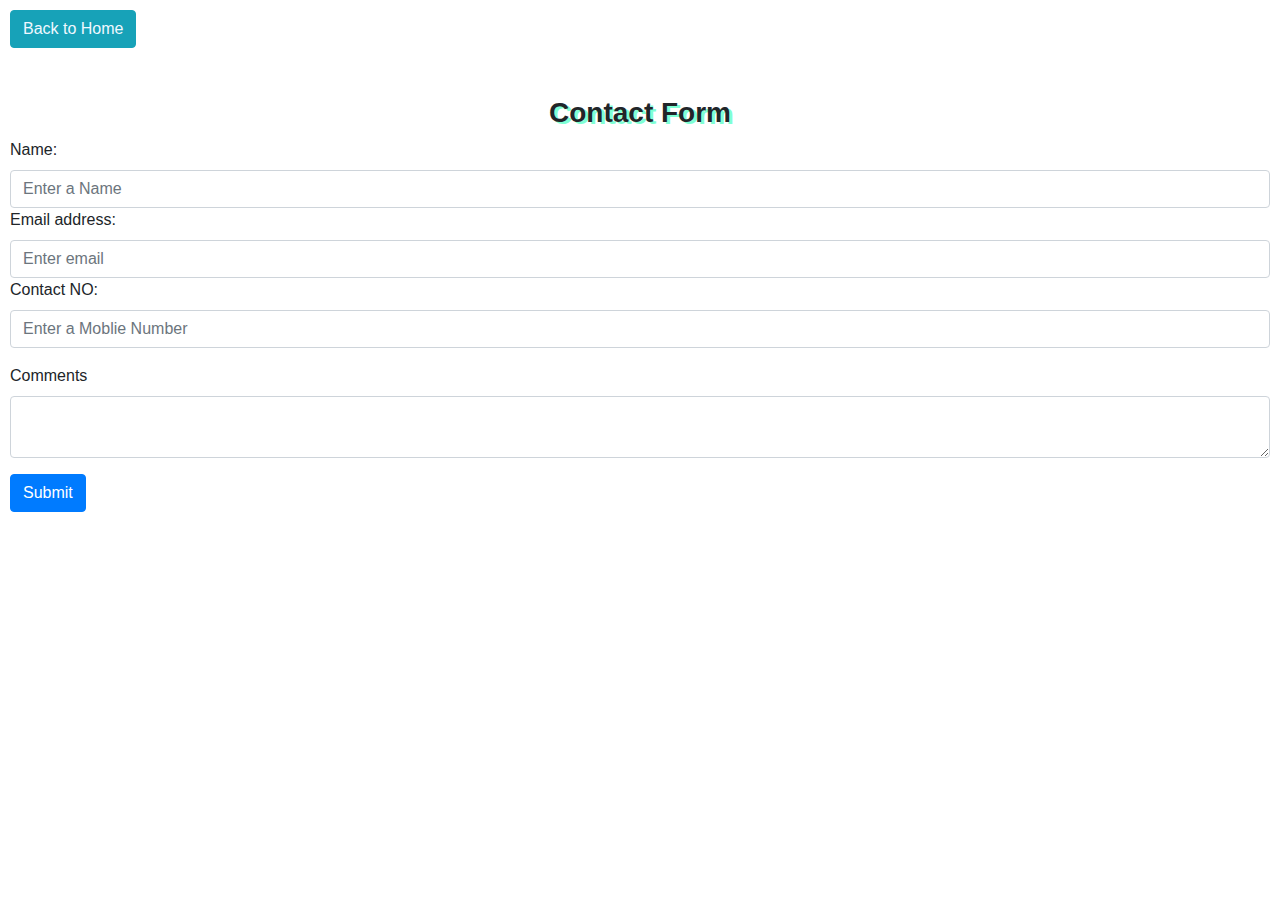
<file: contact.html>
<!DOCTYPE html>
<html lang="en">
  <head>
    <meta charset="UTF-8" />
    <meta name="viewport" content="width=device-width, initial-scale=1.0" />
    <title>Contact</title>
    <link
      href="https://fonts.googleapis.com/css2?family=Comic+Neue&family=Open+Sans:wght@300&display=swap"
      rel="stylesheet"
    />
    <link
      rel="stylesheet"
      href="https://stackpath.bootstrapcdn.com/bootstrap/4.4.1/css/bootstrap.min.css"
      integrity="sha384-Vkoo8x4CGsO3+Hhxv8T/Q5PaXtkKtu6ug5TOeNV6gBiFeWPGFN9MuhOf23Q9Ifjh"
      crossorigin="anonymous"
    />
    <link rel="stylesheet" href="style-contact.css" />
  </head>

  <body>
    <button class="btn btn-info">
      <a href="index.html" class="back"> Back to Home</a>
    </button>
    <br />
    <br />
    <br />
    <center><h3>Contact Form</h3></center>
    <form action="mailto:sharmagshambhu44@gmail.com" method="post" enctype="text/plain">
      <div class="form-group">
        <label for="name">Name:</label>
        <input
          type="text"
          class="form-control"
          placeholder="Enter a Name"
          id="name"
          name="Name"
        />
        <label for="email">Email address:</label>
        <input
          type="email"
          class="form-control"
          placeholder="Enter email"
          id="email"
          name="Email address"
        />
        <div class="form-group">
          <label for="number">Contact NO:</label>
          <input
            type="telr"
            class="form-control"
            placeholder="Enter a Moblie Number"
            name="Contact NO"
          />
        </div>
      </div>
      <div class="form-group">
        <label for="comments">Comments</label>
        <textarea id="comments" class="form-control" name="CO'"></textarea>
      </div>
      <button type="submit" class="btn btn-primary">Submit</button>
    </form>
  </body>
</html>
</file>
<file: style-contact.css>
body {
  margin: 10px;
  font-family: Arial, Helvetica, sans-serif, "Open Sans", sans-serif;
}
.back {
  color: aliceblue;
}
h3 {
  font-weight: bolder;
  text-shadow: aquamarine 3px 2px;
}
h3:hover {
  font-weight: bolder;
  text-shadow: red 3px 2px;
}
@media screen and(max-width:550px) {
  body {
    width: 100%;
  }
}
</file>
